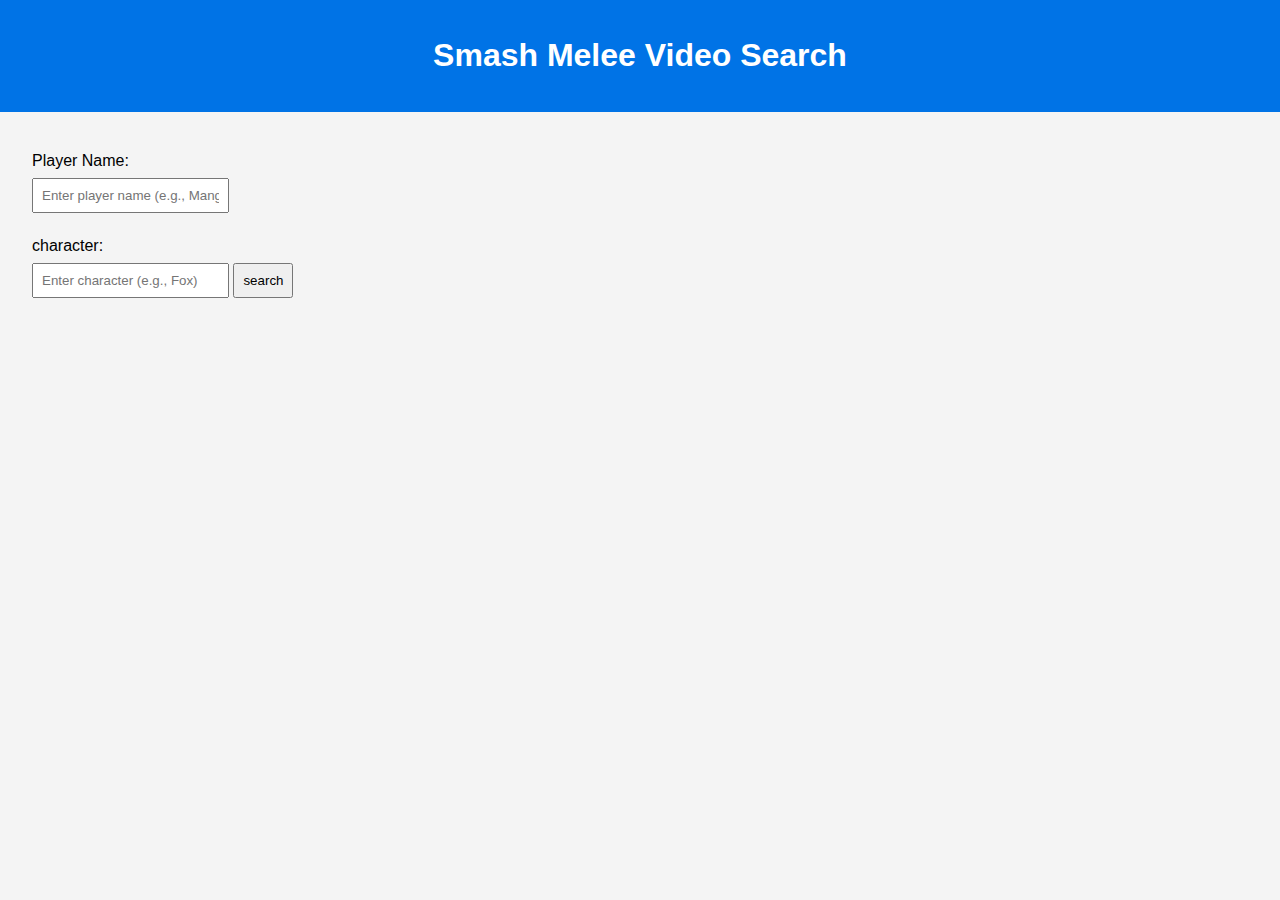
<file: index.html>
<!DOCTYPE html>
<HTML lang="en">
<Head>
    <Meta charset="UTF-8">
    <Meta name="viewport" content="width=device-width, initial-scale=1.0">
    <title>Smash Melee Search</title>
    <link rel="stylesheet" href="styles.css">
</Head>
<body>
    <header>
        <h1>Smash Melee Video Search</h1>
    </header>
    <main>
        <form id="searchForm">
            <label for="Player">Player Name:</label>
            <input Type="Text" id="Player" name="Player" placeholder="Enter player name (e.g., Mang0)">

            <label for="character">character:</label>
            <input Type="Text" id="character" name="character" placeholder="Enter character (e.g., Fox)">

            <button Type="Submit">search</button>
        </form>
        <section id="results"></section>
    </main>
    <Script src="script.js"></Script>
</body>
</HTML>
</file>
<file: styles.css>
body {
    font-family: Arial, sans-serif;
    margin: 0;
    padding: 0;
    background-color: #f4f4f4;
}
header {
    Background: #0073e6;
    Color: White;
    padding: 1rem;
    text-align: center;
}
main {
    padding: 2rem;
}
form {
    margin-bottom: 2rem;
}
label {
    Display: block;
    margin: 0.5rem 0;
}
input, button {
    padding: 0.5rem;
    margin-bottom: 1rem;
}
#results {
    Display: flex;
    flex-wrap: wrap;
    gap: 1rem;
}
.video {
    Background: White;
    border: 1px solid #ddd;
    padding: 1rem;
    Width: calc(33% - 2rem);
}
.video a {
    text-decoration: none;
    color: #0073e6;
}
</file>
